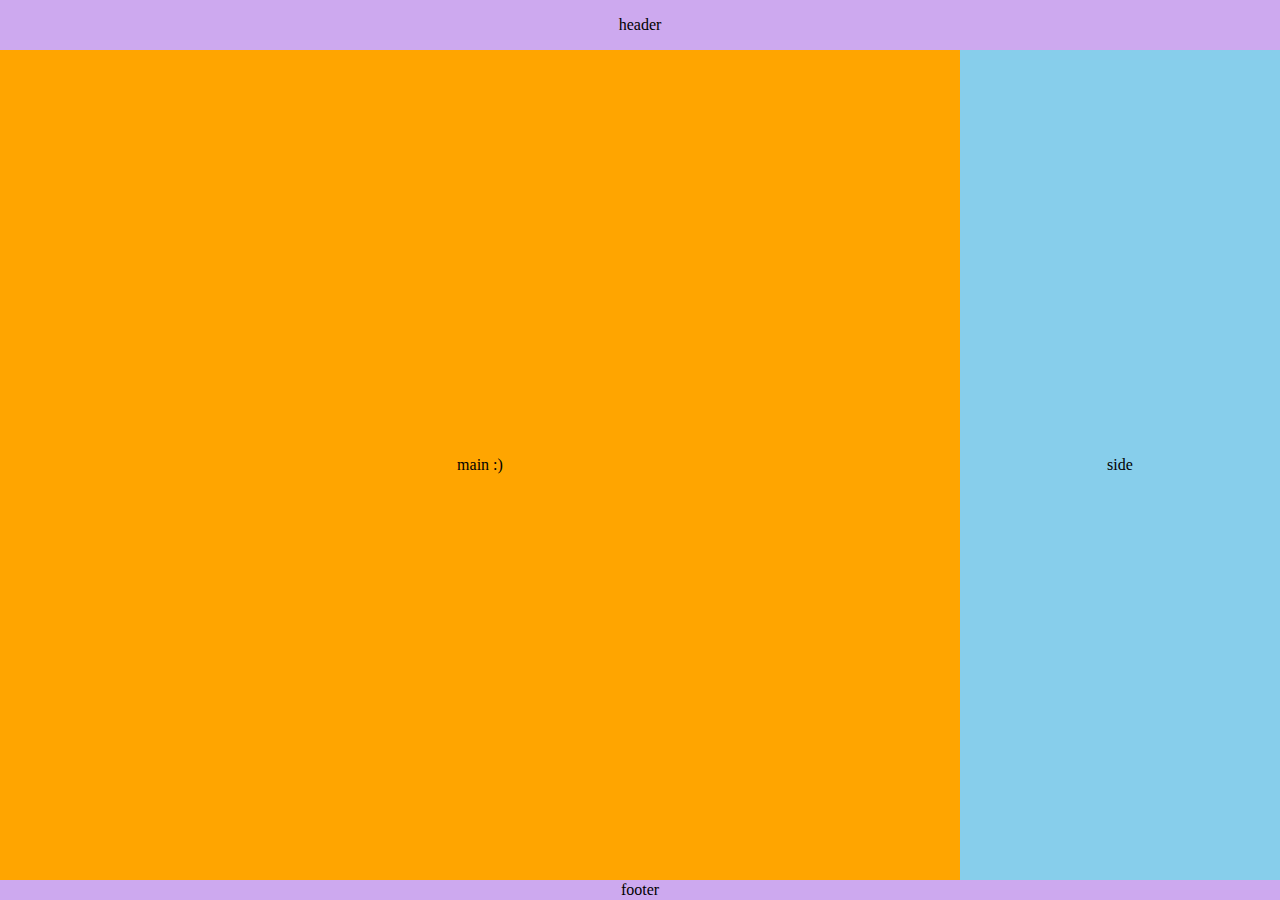
<file: index.html>
<!DOCTYPE html>
<html lang="en">
  <head>
    <meta charset="UTF-8" />
    <meta http-equiv="X-UA-Compatible" content="IE=edge" />
    <meta name="viewport" content="width=device-width, initial-scale=1.0" />
    <link rel="stylesheet" href="basic-style.css" />
    <link rel="stylesheet" href="index.css" />
    <title>Document</title>
  </head>
  <body>
    <div class="container">
      <div class="header">header</div>
      <div class="main">main :)</div>
      <div class="side">side</div>
      <div class="footer">footer</div>
    </div>
  </body>
</html>
</file>
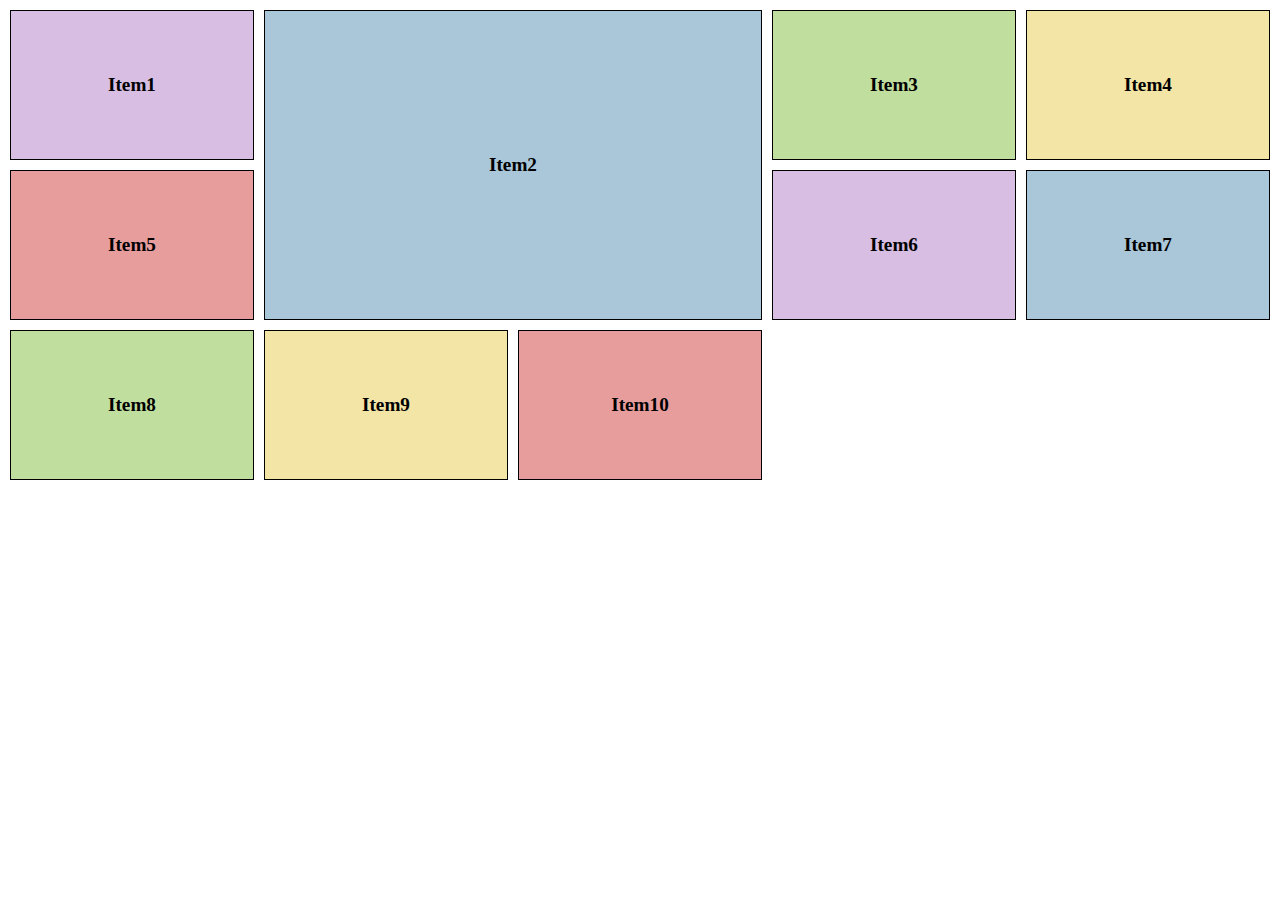
<file: grid.html>
<!DOCTYPE html>
<html lang="en">
  <head>
    <meta charset="UTF-8" />
    <meta http-equiv="X-UA-Compatible" content="IE=edge" />
    <meta name="viewport" content="width=device-width, initial-scale=1.0" />
    <link rel="stylesheet" href="grid.css" />
    <link rel="stylesheet" href="basic-style.css" />
    <title>CSS Grid Example</title>
  </head>
  <body>
    <div class="container">
      <div class="item color1">Item1</div>
      <div class="item item2 color2">Item2</div>
      <div class="item color3">Item3</div>
      <div class="item color4">Item4</div>
      <div class="item color5">Item5</div>
      <div class="item color1">Item6</div>
      <div class="item color2">Item7</div>
      <div class="item color3">Item8</div>
      <div class="item color4">Item9</div>
      <div class="item color5">Item10</div>
    </div>
  </body>
</html>
</file>
<file: basic-style.css>
* {
  box-sizing: border-box;
}

body {
  width: 100vw;
  height: 100vh;
  margin: 0;
}

.item {
  display: flex;
  justify-content: center;
  align-items: center;
  border: 1px solid black;
  font-size: 1.2rem;
  font-weight: bold;
}

.color1 {
  background-color: #d7bee2;
}
.color2 {
  background-color: #a9c7d8;
}
.color3 {
  background-color: #c0df9f;
}
.color4 {
  background-color: #f2e5a6;
}
.color5 {
  background-color: #e89d9d;
}
</file>
<file: index.css>
.container {
  width: 100vw;
  height: 100vh;
  margin: 0;
  display: grid;
  grid-template-columns: 3fr 1fr;
  grid-template-rows: 50px auto 20px;
}

.header,
.footer {
  background-color: rgb(205, 169, 239);
  grid-column: 1/3;
}
.main {
  background-color: orange;
}
.side {
  background-color: skyblue;
}
.header,
.main,
.side,
.footer {
  display: flex;
  justify-content: center;
  align-items: center;
}
</file>
<file: grid.css>
.container {
  display: grid;
  grid-template-columns: repeat(5, 1fr);
  /* grid-template-rows: 100px 200px repeat(2, 100px); */
  grid-auto-rows: minmax(150px, auto);
  gap: 10px;
  padding: 10px;
  /* row-gap OR column-gap */
}

.item2 {
  /* grid-column-start: 2;
  grid-column-end: 4; */
  grid-column: 2 / 4;
  /* grid-row-start: 1;
  grid-row-end: 3; */
  grid-row: 1 / 3;
}
</file>
